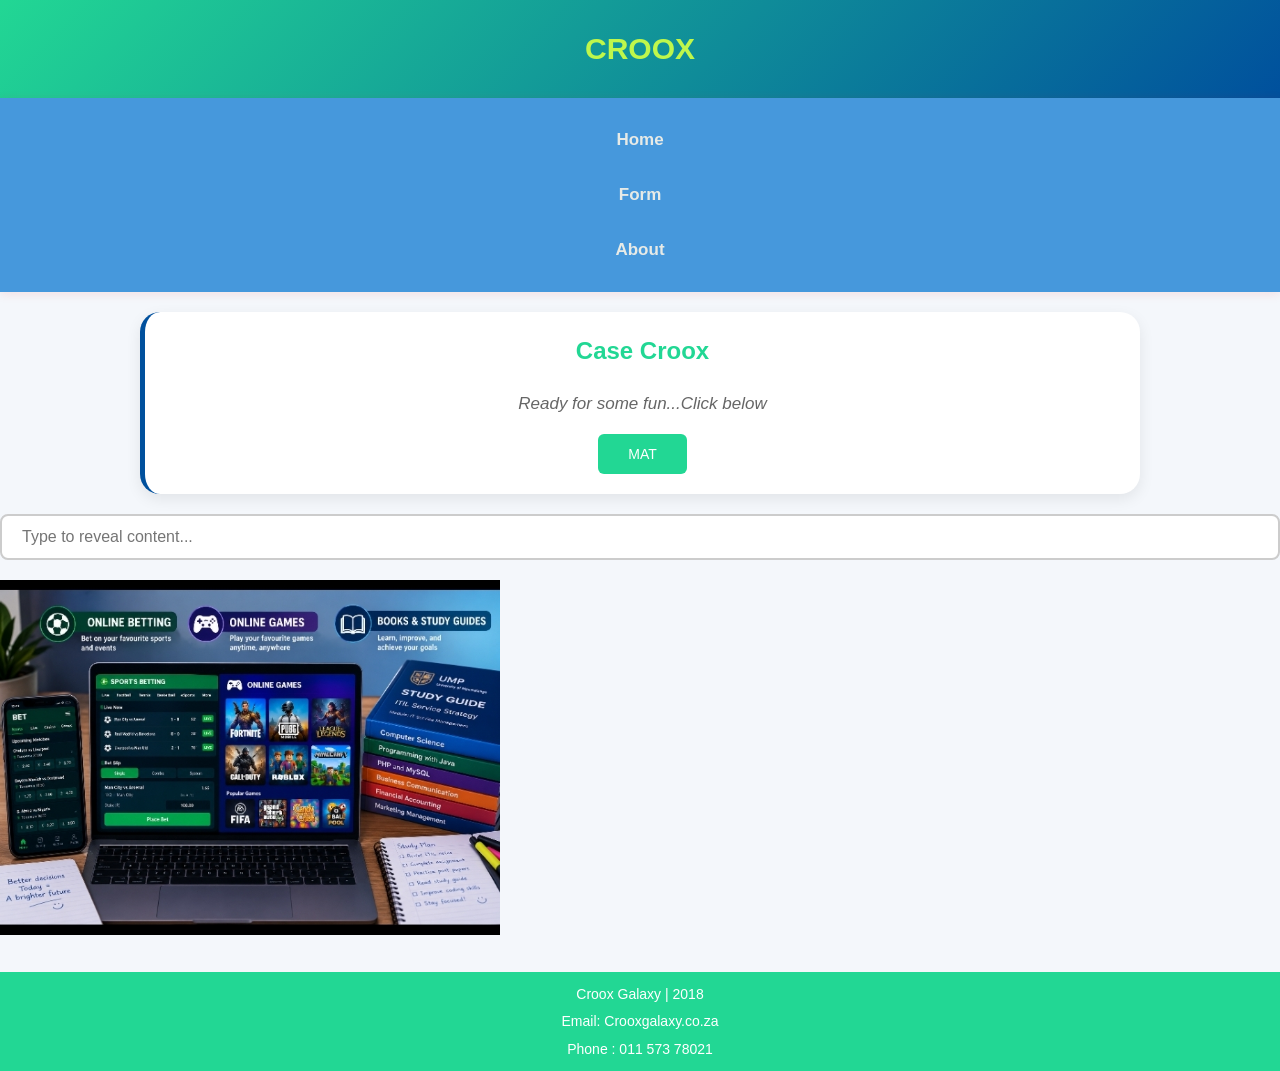
<file: index.html>
<!DOCTYPE html>
<html lang="en">
<head>
    <meta charset="UTF-8">
    <meta name="viewport" content="width=device-width, initial-scale=1.0">


    <title>Croox Galaxy</title>



    <link rel="stylesheet" href="style.css">
</head>

<body>

  
    <div class="header">
        <h1>CROOX</h1>
    </div>

   
    <nav class="navbar">
       
        <a href="Beat.html">Home</a>
        <a href="bade.html">Form</a>
        <a href="cape kt.html">About</a>
       
    </nav>
    
   
		

    
    <div class="banner">

        <h2>Case Croox</h2>

        <p>
            <i>Ready for some fun...Click below </i>
        </p>
 
             <a href="content.html">
            <button type="button">MAT</button>
        </a>

    </div>

      
  <input type="text" id="searchBar" onkeyup="filterContent()" placeholder="Type to reveal content...">

  <ul id="contentList">
    <li class="content-item">
      <h3>HTML Structure</h3>
      <p>Learn how to use paragraphs, headings, and layout tags.</p>
    </li>
    <li class="content-item">
      <h3>Online Games</h3>
       <a href=" https://www.izzygames.com/games/free"> Click to play</a>
            
    <li class="content-item">
      <h3>Online Bet</h3>
       <a href="https://www.worldsportsbetting.co.za ">Bet now</a>
    </li>
    <li class="content-item">
      <h3>UMP Library</h3>
       <a href ="https://library.ump.ac.za">Jump</a>
    </li>
    <li class="content-item">
      <h3>GDE Content</h3>
      <a href="https://gdecontent.co.za  ">click</a>
      
    </li>
  </ul>

  <script>
    function filterContent() {
      let query = document.getElementById('searchBar').value.toLowerCase();
      let items = document.getElementsByClassName('content-item');
      
      for (let i = 0; i < items.length; i++) {
        let textContent = items[i].innerText.toLowerCase();
        
        // If the search bar is completely empty, make sure EVERYTHING stays hidden
        if (query.trim() === "") {
          items[i].style.display = "none";
        } 
        // Otherwise, only show the item if it matches the text query
        else if (textContent.includes(query)) {
          items[i].style.display = "block"; // Reveals the matching item
        } 
        // Hide it if it doesn't match the query
        else {
          items[i].style.display = "none";
        }
      }
    }
  </script>


<img src="wap.jpeg" alt="Summary of what we offer at Croox Galaxy" width="500">





    <div class="footer">

        <p>Croox Galaxy | 2018</p>

        <p>
            Email: Crooxgalaxy.co.za 
        </p>
        <p>
            Phone : 011 573 78021
        </p>

    </div>
</file>
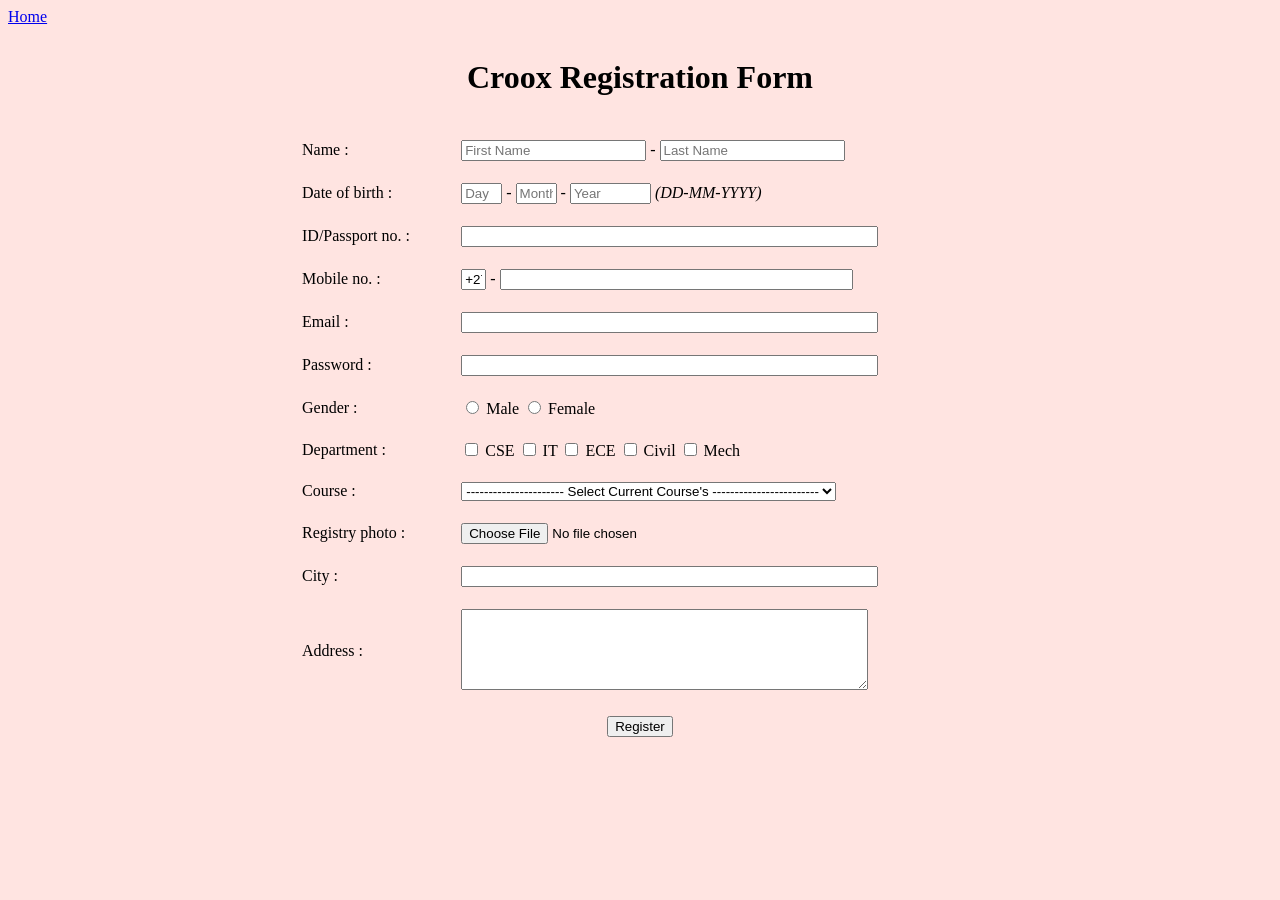
<file: bade.html>
<!DOCTYPE html>
<html>
 <head>
  <title>Philly</title>    
 </head>

 <body bgcolor="MistyRose">
 
 <form>
  <table align="center" width="700" cellpadding="10">
  
  <tr>
   <td colspan="2" align="center">
     <h1>Croox Registration Form</h1>
   </td>
  </tr>
<a href="Beat.html">Home</a>
 

  <tr>
    <td> Name :</td>
    <td>
      <input type="text" size="21" Placeholder="First Name"/>
      -
      <input type="text" size="21" Placeholder="Last Name"/>
    </td>
  </tr>
  
  
  <tr>
    <td>Date of birth :</td>
    <td>
      <input type="Day" size="3" Placeholder="Day" /> - 
      <input type="text" size="3" Placeholder="Month" /> -
      <input type="text" size="8" Placeholder="Year" /> 
      <i>(DD-MM-YYYY)</i>
    </td>
  </tr>
  
  <tr>
    <td> ID/Passport no.  :</td>
    <td><input type="text" size="50"/></td>
  </tr>
  
  
  <tr>
    <td>Mobile no. :</td>
    <td>
      <input type="text" size="1" value="+27" /> -
      <input type="text" size="42" /></td>
  </tr>
  <tr>
    <td>Email  :</td>
    <td><input type="text" size="50"/></td>
  </tr>
  
  <tr>
    <td>Password :</td>
    <td><input type="password" size="50"/></td>
  </tr>
  
  <tr>
    <td>Gender :</td>
    <td>
      <input type="radio" name="g" /> Male
      <input type="radio" name="g" /> Female
    </td>
  </tr>
  
  <tr>
    <td>Department :</td>
    <td>
      <input type="checkbox" /> CSE
      <input type="checkbox" /> IT
      <input type="checkbox" /> ECE
      <input type="checkbox" /> Civil
      <input type="checkbox" /> Mech
      </td>
  </tr>
  
  <tr>
    <td>Course :</td>
    <td><select>
        <option> ---------------------- Select Current Course's ------------------------ </option>
        <option>Python</option>
        <option>Node</option>
        <option>Java</option>
        <option>React</option>
        <option>PHP</option>
      </select>
    </td>
  </tr>
  
   <tr>
    <td>Registry photo :</td>
    <td><input type="file" /></td>
  </tr>
  
  <tr>
    <td>City :</td>
    <td><input type="text"  size="50"/></td>
  </tr>
  
  <tr>
    <td>Address :</td>
    <td><textarea cols="48" rows="5"></textarea></td>
  </tr>
  
  
  <tr>
    <td colspan="2" align="center">
    	<input type="submit" value="Register" />
     </td>
  </tr>
  
  </table>
 </form>
 
</body>
</html>
</file>
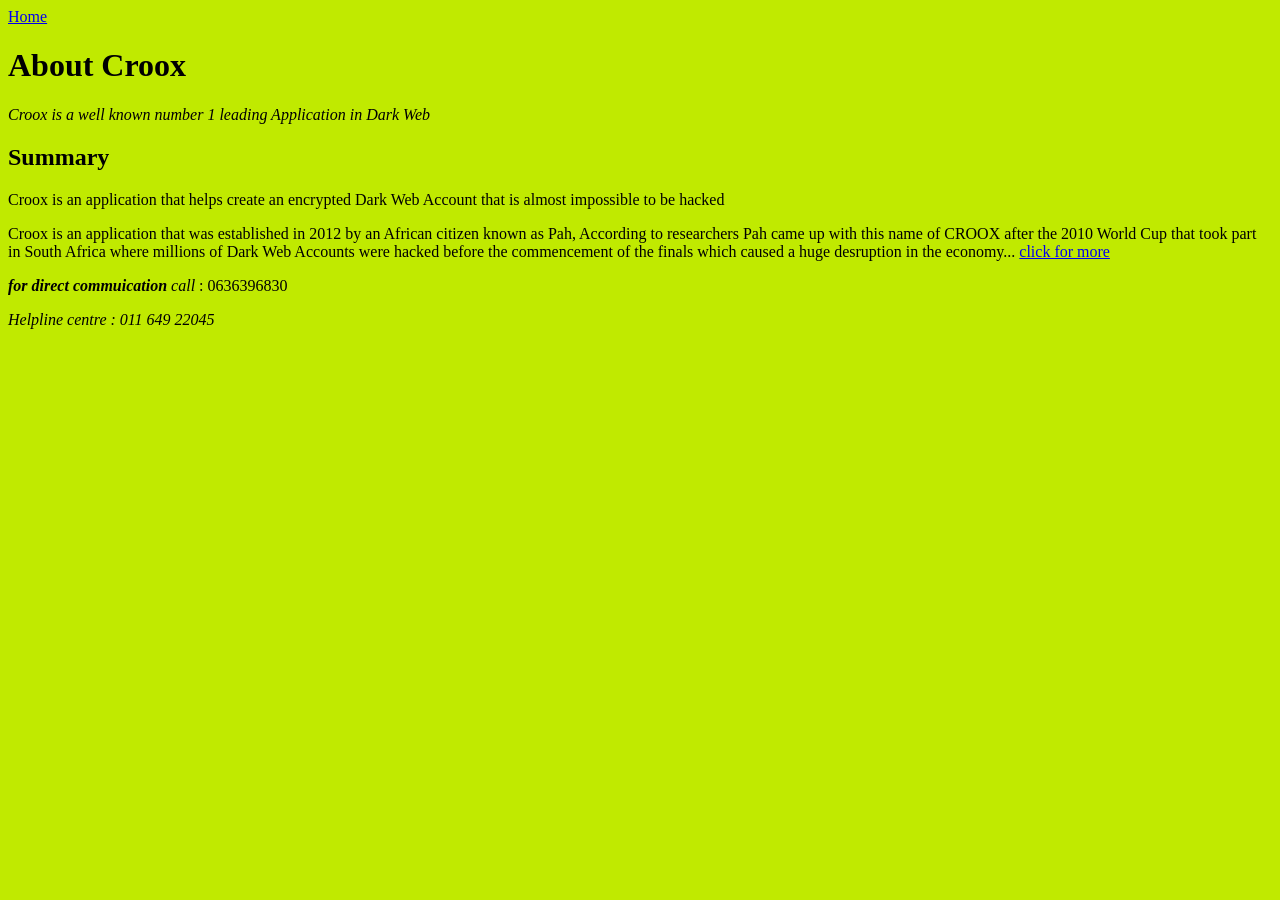
<file: cape kt.html>
<!DOCTYPE html>
<html>
 <head>
  <title>About Us</title>    
 </head>

<body bgcolor="cream "></body>

 <a href="Beat.html">Home</a>

<body>
      
     <h1> 
         </div> <b>About Croox</b>
     </h1>

     <p>
        <i> Croox is a well known number 1 
           leading Application in Dark Web </i>
     </p>
       <h2>Summary</h2>
     <p>
        Croox is an application that helps 
        create an encrypted Dark Web Account
         that is almost impossible to be hacked
     </p>


     <p>
         Croox is an application that was established in 2012
          by an African citizen known as Pah, 
          According to researchers Pah came up with this name of CROOX
           after the 2010 World Cup that took part in South Africa 
            where millions of Dark Web Accounts were hacked before 
            the commencement of the finals
            which caused a huge desruption in the economy...
            
               <a href="https://mybroadband.co.za ">click for more</a> 
            </p>

             <p>
                <i><b>for direct commuication</b> call</i> : 0636396830
             
            </p>


            <p>
                <i> Helpline centre : 011 649 22045</i>
            </p>
</body>
</html>
</file>
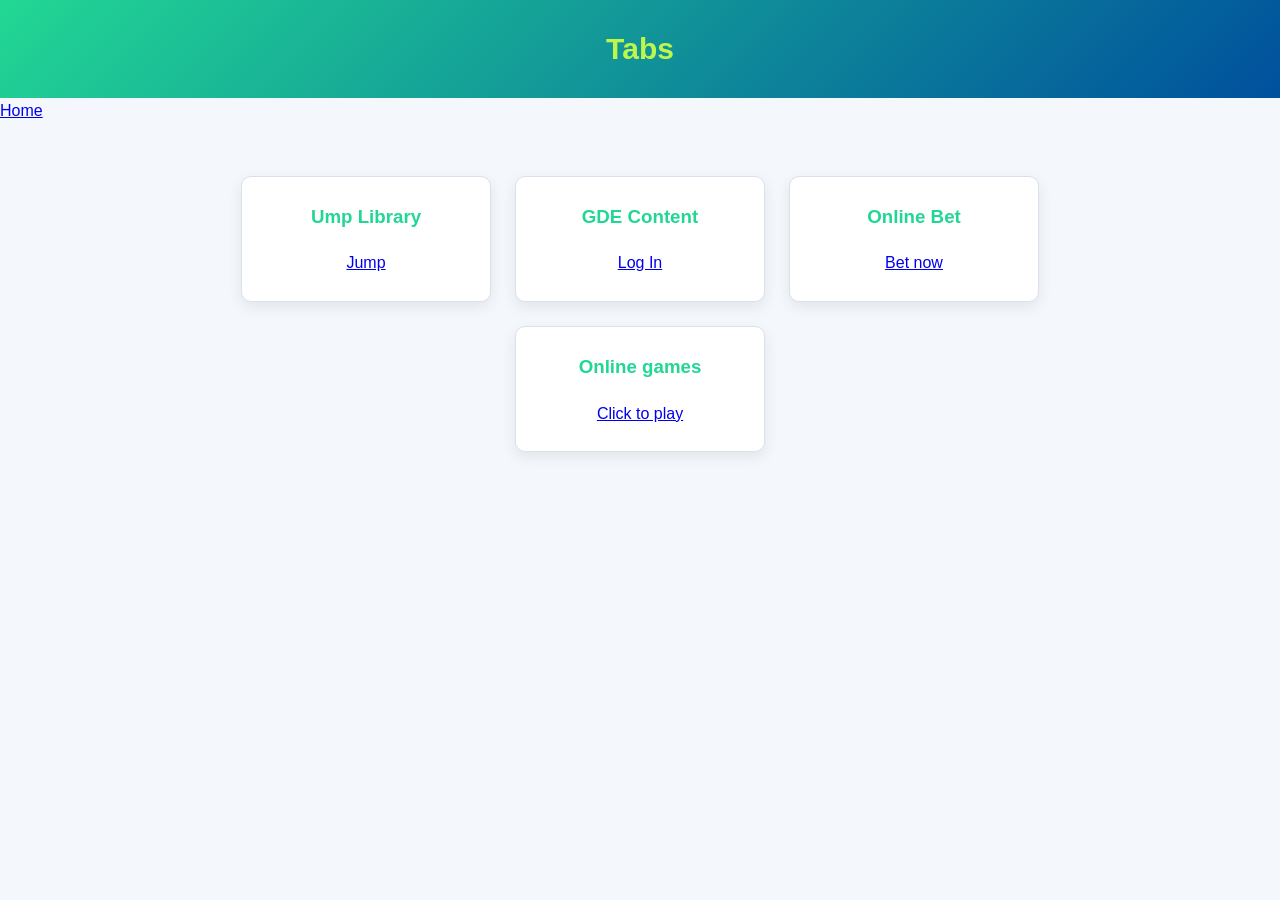
<file: content.html>
<!DOCTYPE html>
<html lang="en">
<head>
	<meta charset="UTF-8">
	<meta name="viewport" content="width=device-width, initial-scale=1.0">
	<title>Content</title>

	 <link rel="stylesheet" href="style.css">
</head>





<body>
	
  <div class="header">
        <h1>Tabs</h1>
    </div>
<a href="Beat.html">Home</a>


    <div class="container">

        <div class="box">
            <h3>Ump Library</h3>
            <a href ="https://library.ump.ac.za">Jump</a>
        </div>

        <div class="box">
            <h3>GDE Content</h3>
                <a href="https://gdecontent.co.za  ">Log In</a>
        </div>

        <div class="box">
            <h3>Online Bet</h3>
               <a href="https://www.worldsportsbetting.co.za ">Bet now</a>
       
        </div>

        <div class="box">
             <h3>Online games</h3>
            <a href=" https://www.izzygames.com/games/free"> Click to play</a>
            
        </div>

    </div>

</body>
</html>
</file>
<file: style.css>
/* =====================================================
   CROOX
   Main CSS Styling
   ===================================================== */

:root {
    --primary: #22d794;
    --secondary: #00509d;
    --accent: #28a745;
    --warning: #f59e0b;

    --background: #f4f7fb;
    --card: #ffffff;
    --text: #222222;
    --muted: #666666;
    --border: #d9e1ea;

    --shadow: 0 5px 15px rgba(0, 0, 0, 0.08);
}

/* =====================================================
   GENERAL PAGE STYLING
   ===================================================== */

* {
    box-sizing: border-box;
}

body {
    margin: 0;
    font-family: Arial, Helvetica, sans-serif;
    background-color: var(--background);
    color: var(--text);
    line-height: 1.6;
}

/* =====================================================
   HEADER
   ===================================================== */

.header {
    background: linear-gradient(135deg, var(--primary), var(--secondary));
    color: rgb(190, 247, 76);
    text-align: center;
    padding: 25px 15px;
}

.header h1 {
    margin: 0;
    font-size: 30px;
}

.header p {
    margin: 5px 0 0;
    font-size: 16px;
}

/* =====================================================
   NAVIGATION BAR
   ===================================================== */
.navbar {
    background-color: #61a9f1;
    text-align: center;
    padding: 14px;
    box-shadow: 0 2px 5px rgba(0, 0, 0, 0.1);
}

.navbar a {
    color: white;
    text-decoration: none;
    margin: 0 15px;
    font-weight: bold;
    padding: 8px 12px;
    border-radius: 5px;
    transition: 0.3s;
}
    
/* Reset default margins */
body {
  margin: 0;
  font-family: Arial, sans-serif;
}

/* Make the navbar float */
.navbar {
  position:static;        /* Pins the navbar relative to the screen browser window */
  top: 0;                 /* Places it at the very top */
  left: 0;                /* Aligns it to the left edge */
  width: 100%;            /* Spans the full width of the screen */
  z-index: 1000;          /* Ensures it stays on top of all other content */
  
  /* Aesthetics */
  background-color: #4698dc; 
  overflow: hidden;
  box-shadow: 0 2px 10px rgba(236, 19, 19, 0.1);
}

/* Style the navbar links */
.navbar a {
  float: center;
  display:block ;
  color: #e6eae7;
  text-align: center;
  padding: 14px 20px;
  text-decoration: none;
  font-size: 17px;
  transition: background-color 0.3s;
}

/* Change background color on hover */
.navbar a:hover {
  background-color: #f7f9f8;
  color: rgb(26, 4, 126);
}

/* Highlight the active link */
.navbar a.active {
  background-color: #04AA6D;
  color: white;
}

/* Main Content Spacing */
.content {
  padding: 80px 20px;    /* IMPORTANT: Top padding prevents content from hiding behind the navbar */
  height: 2000px;        /* Temporary height to make the page scrollable */
}
.navbar a:hover {
    background-color: var(--secondary);
    color: white;
}


/* =====================================================
   PAGE TITLES
   ===================================================== */

.page-title {
    text-align: center;
    color: var(--primary);
    margin: 30px 0 20px;
}

/* =====================================================
   HOME PAGE BANNER
   ===================================================== */

.banner {
    background-color: var(--card);
    max-width: 1000px;
    margin: 20px auto;
    padding: 20px 25px;
    text-align: center;
    border-radius: 20px;
    border-left: 5px solid var(--secondary);
    box-shadow: var(--shadow);
}

.banner h2 {
    color: var(--primary);
    margin-top: 0;
}

.banner p {
    color: var(--muted);
    font-size: 17px;
}

/* =====================================================
   BUTTONS
   ===================================================== */

.banner button,
.btn {
    background-color: var(--primary);
    color: white;
    border: none;
    padding: 12px 30px;
    font-size: 14px;
    border-radius: 6px;
    cursor: pointer;
    transition: 0.3s;
}

.banner button:hover,
.btn:hover {
    background-color: var(--secondary);
    transform: translateY(-2px);
}

/* =====================================================
   MATERIAL CARDS
   ===================================================== */

.container {
    display: flex;
    justify-content: center;
    flex-wrap: wrap;
    max-width: 1100px;
    margin: 30px auto;
    padding: 10px;
}

.box {
    background-color: var(--card);
    width: 250px;
    margin: 12px;
    padding: 25px 20px;
    text-align: center;
    border: 1px solid var(--border);
    border-radius: 10px;
    box-shadow: var(--shadow);
    transition: 0.3s;
}

.box:hover {
    transform: translateY(-5px);
    box-shadow: 0 10px 25px rgba(0, 0, 0, 0.12);
}

.box h3 {
    color: var(--primary);
    margin-top: 0;
}

.box p {
    color: var(--muted);
}

.box p:first-of-type {
    color: var(--accent);
    font-weight: bold;
    font-size: 18px;
}

/* =====================================================
   ORDER FORM
   ===================================================== */

form {
    background-color: var(--card);
    width: 450px;
    max-width: 92%;
    margin: 30px auto;
    padding: 30px;
    border-radius: 12px;
    border: 1px solid var(--border);
    box-shadow: var(--shadow);
}

label {
    display: block;
    margin-top: 15px;
    margin-bottom: 5px;
    font-weight: bold;
    color: var(--primary);
}

input,
select {
    width: 100%;
    padding: 11px;
    margin-bottom: 5px;
    border: 1px solid #cbd5e1;
    border-radius: 6px;
    font-size: 15px;
    background-color: white;
}

input:focus,
select:focus {
    outline: none;
    border-color: var(--secondary);
    box-shadow: 0 0 0 3px rgba(0, 80, 157, 0.12);
}

/* Submit button */

input[type="submit"] {
    background-color: var(--primary);
    color: rgb(12, 240, 111);
    border: none;
    margin-top: 20px;
    padding: 12px;
    font-weight: bold;
    cursor: pointer;
    transition: 0.3s;
}

input[type="submit"]:hover {
    background-color: var(--secondary);
}



.content {
    background-color: var(--card);
    max-width: 800px;
    margin: 30px auto;
    padding: 30px;
    border-radius: 12px;
    border: 1px solid var(--border);
    box-shadow: var(--shadow);
}

.content h3 {
    color: var(--primary);
    border-bottom: 2px solid var(--border);
    padding-bottom: 8px;
    margin-top: 25px;
}

.content h3:first-child {
    margin-top: 0;
}

.content p,
.content li {
    color: #444;
}

.content ul {
    padding-left: 25px;
}

.content li {
    margin-bottom: 8px;
}


.summary-container {
    background-color: var(--card);
    width: 650px;
    max-width: 92%;
    margin: 35px auto;
    padding: 30px;
    border-radius: 14px;
    border: 1px solid var(--border);
    box-shadow: 0 8px 25px rgba(0, 0, 0, 0.10);
}



.summary-container h2 {
    color: var(--primary);
    text-align: center;
    margin-top: 0;
    margin-bottom: 30px;
    padding-bottom: 15px;
    border-bottom: 3px solid var(--secondary);
    font-size: 25px;
}



.summary-section {
    margin-bottom: 25px;
}

.summary-section h3 {
    color: var(--secondary);
    font-size: 18px;
    margin-bottom: 12px;
    padding: 10px 12px;
    background-color: #eef5fb;
    border-left: 5px solid var(--primary);
    border-radius: 4px;
}


.summary-item {
    display: flex;
    justify-content: space-between;
    align-items: center;
    padding: 11px 5px;
    border-bottom: 1px solid #e5e7eb;
    font-size: 15px;
}

.summary-item:last-child {
    border-bottom: none;
}

.summary-label {
    font-weight: bold;
    color: var(--primary);
}

.summary-value {
    color: #333;
    text-align: right;
}



.cost-breakdown {
    background-color: #f8fafc;
    padding: 15px 18px;
    border: 1px solid #e2e8f0;
    border-radius: 8px;
    margin: 15px 0;
}

.cost-item {
    display: flex;
    justify-content: space-between;
    padding: 9px 0;
    font-size: 15px;
    border-bottom: 1px dashed #d5dbe3;
}

.cost-item:last-child {
    border-bottom: none;
}


.discount-badge {
    display: inline-block;
    background-color: var(--accent);
    color: white;
    padding: 9px 14px;
    border-radius: 20px;
    font-size: 14px;
    font-weight: bold;
    margin: 10px 0;
}



.total-amount {
    display: flex;
    justify-content: space-between;
    align-items: center;

    background: linear-gradient(
        135deg,
        var(--primary),
        var(--secondary)
    );

    color: white;
    padding: 18px 20px;
    margin-top: 25px;

    font-size: 20px;
    font-weight: bold;

    border-radius: 8px;
}



.description-box {
    background-color: #eef7ff;
    border-left: 5px solid var(--secondary);
    padding: 15px;
    margin: 20px 0;
    color: #333;
    border-radius: 6px;
}



.materials-list {
    background-color: #f8fafc;
    padding: 18px;
    border: 1px solid #e2e8f0;
    border-radius: 8px;
    margin-top: 20px;
}

.materials-list h4 {
    color: var(--primary);
    margin-top: 0;
}

.materials-list ul {
    list-style: none;
    padding: 0;
    margin-bottom: 0;
}

.materials-list li {
    padding: 10px;
    border-bottom: 1px solid #e2e8f0;
}

.materials-list li:last-child {
    border-bottom: none;
}

.materials-list li::before {
    content: "✓ ";
    color: var(--accent);
    font-weight: bold;
}



.back-link {
    text-align: center;
    margin: 25px 0;
}

.back-link a {
    display: inline-block;
    background-color: var(--primary);
    color: white;
    text-decoration: none;
    padding: 12px 25px;
    border-radius: 6px;
    font-weight: bold;
    transition: 0.3s;
}

.back-link a:hover {
    background-color: var(--secondary);
    transform: translateY(-2px);
}



.footer {
    background-color: var(--primary);
    color: white;
    text-align: center;
    padding: 6px 10px;
    margin-top: 30px;
}

.footer p {
    margin: 5px 0;
    font-size: 14px;
}

/* =====================================================
   RESPONSIVE DESIGN
   ===================================================== */

@media (max-width: 700px) {

    .header h1 {
        font-size: 24px;
    }

    .navbar a {
        display: inline-block;
        margin: 5px;
    }

    .container {
        flex-direction: column;
        align-items: center;
    }

    .box {
        width: 90%;
        max-width: 350px;
    }

    .summary-container {
        width: 92%;
        padding: 20px;
    }

    .summary-item {
        flex-direction: column;
        align-items: flex-start;
    }

    .summary-value {
        text-align: left;
        margin-top: 4px;
    }

    .total-amount {
        font-size: 17px;
    }

    .content {
        width: 92%;
        padding: 20px;
    }
}




/* =====================================================
   SEARCH BAR 
   ===================================================== */




<style>
    body {
      font-family: Arial, sans-serif;
      max-width: 500px;
      margin: 40px auto;
      padding: 0 20px;
      background-color: #f9f9f9;
    }

    h2 {
      color: #333;
    }

    #searchBar {
      width: 100%;
      padding: 12px 20px;
      margin-bottom: 20px;
      box-sizing: border-box;
      border: 2px solid #ccc;
      border-radius: 8px;
      font-size: 16px;
      outline: none;
    }

    #searchBar:focus {
      border-color: #007BFF;
    }

    #contentList {
      list-style-type: none;
      padding: 0;
      margin: 0;
    }

    /* Target all items and hide them by default when the page loads */
    .content-item {
      display: none; 
      background-color: #fff;
      padding: 15px;
      margin-bottom: 10px;
      border-radius: 6px;
      border: 1px solid #ddd;
      box-shadow: 0 2px 4px rgba(0,0,0,0.05);
    }

    .content-item h3 {
      margin: 0 0 5px 0;
      color: #007BFF;
    }

    .content-item p {
      margin: 0;
      color: #666;
      font-size: 14px;
    }
  </style>
</file>
